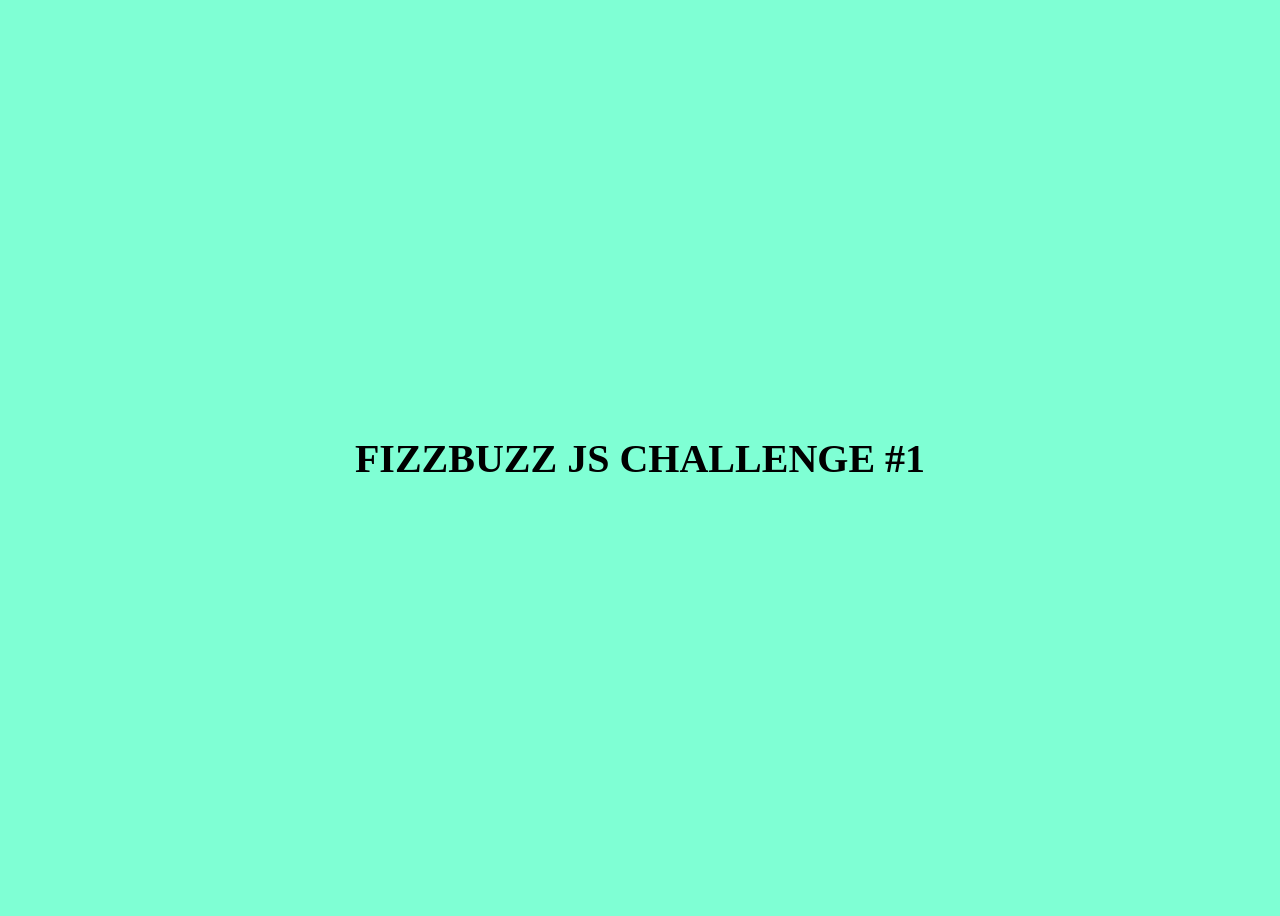
<file: challenge_one/index.html>
<!DOCTYPE html>
<html lang="en">
  <head>
    <meta charset="UTF-8" />
    <meta name="viewport" content="width=device-width, initial-scale=1.0" />
    <title>Challenge #1</title>
    <link rel="stylesheet" href="./index.css" />
    <script src="./app.js"></script>
  </head>
  <body>
    <h1>FIZZBUZZ JS CHALLENGE #1</h1>
  </body>
</html>
</file>
<file: challenge_one/index.css>
body {
  display: flex;
  align-items: center;
  justify-content: center;
  background-color: aquamarine;
  height: 100vh;
}

h1 {
  font-weight: 600;
  font-size: 40px;
}
</file>
